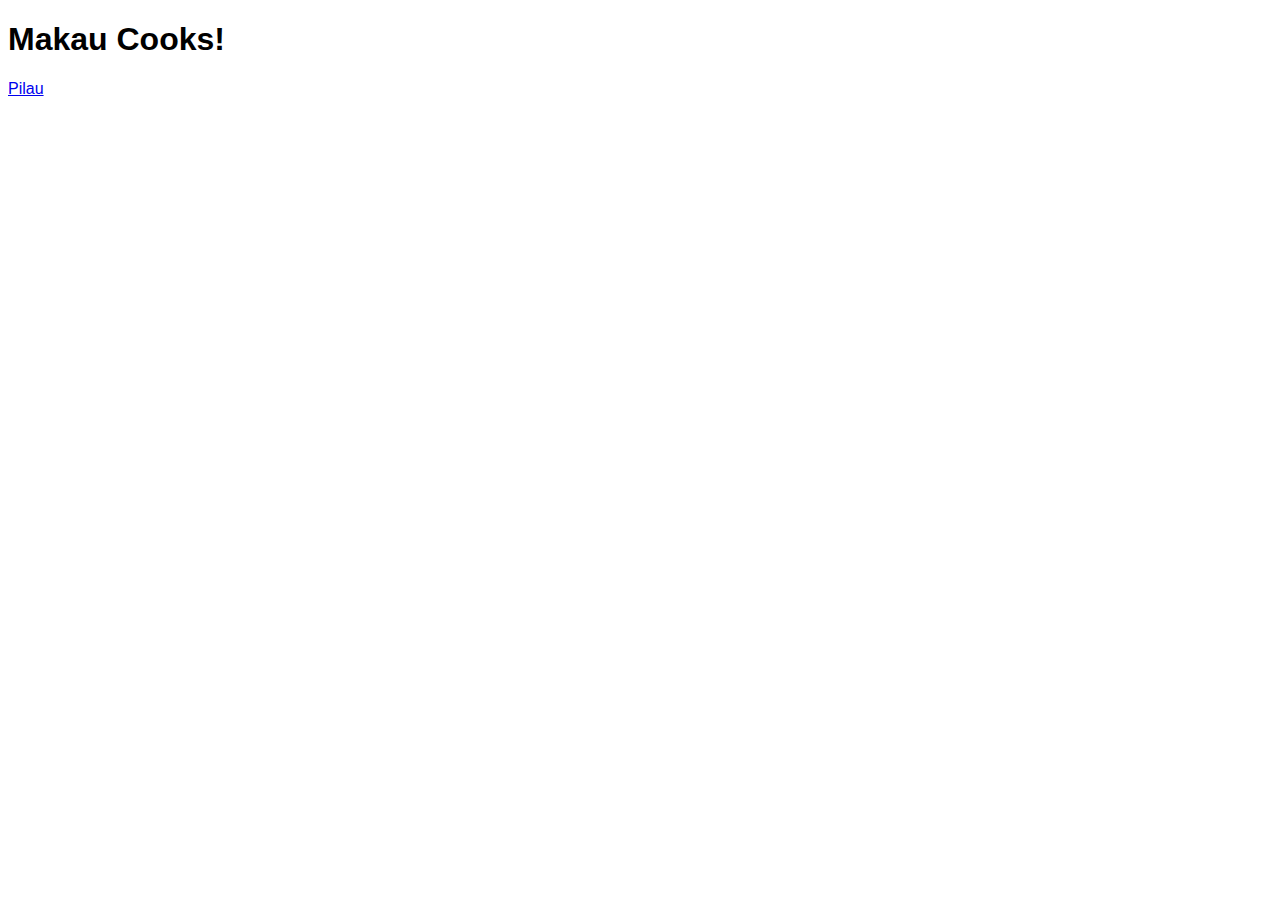
<file: index.html>
<!DOCTYPE html>
<html lang="en">
	<head>
		<meta charset="UTF-8" />
		<meta http-equiv="X-UA-Compatible" content="IE=edge" />
		<meta name="viewport" content="width=device-width, initial-scale=1.0" />
		<title>Jacob's Cookbook</title>
		<link rel="stylesheet" href="./css/styles.css" />
	</head>
	<body>
		<h1>Makau Cooks!</h1>

		<a href="./recipes/pilau.html">Pilau</a>
	</body>
</html>
</file>
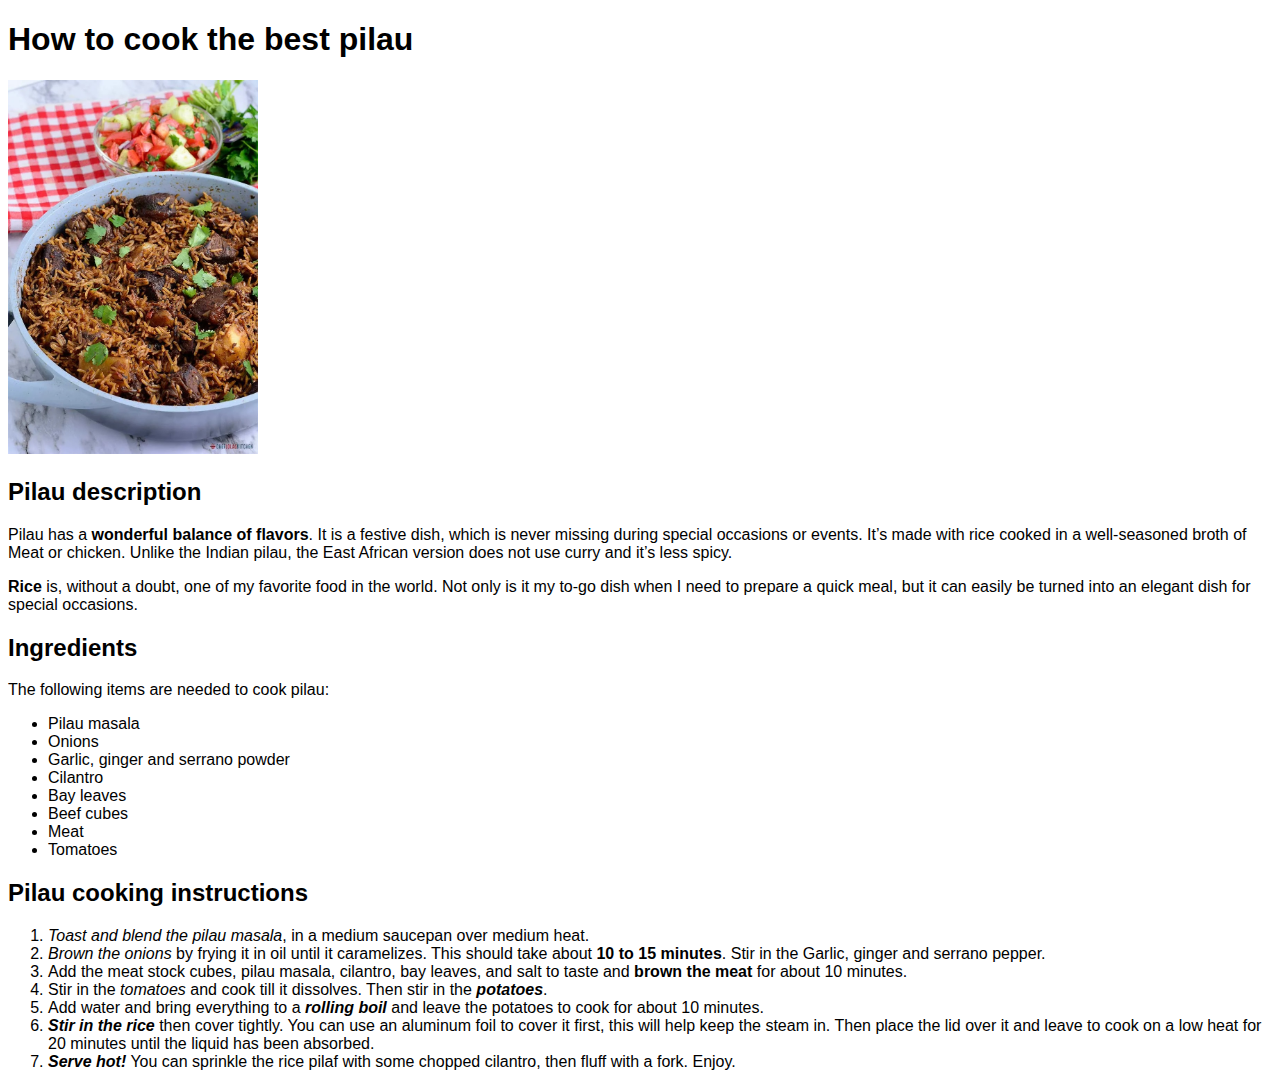
<file: recipes/pilau.html>
<!DOCTYPE html>
<html lang="en">
	<head>
		<meta charset="UTF-8" />
		<meta http-equiv="X-UA-Compatible" content="IE=edge" />
		<meta name="viewport" content="width=device-width, initial-scale=1.0" />
		<title>How to cook the best pilau</title>
		<link rel="stylesheet" href="../css/styles.css" />
	</head>
	<body>
		<h1>How to cook the best pilau</h1>
		<img src="../images/pilau.jpg" alt="Kenyan pilau" srcset="" />

		<h2>Pilau description</h2>
		<p>
			Pilau has a <strong>wonderful balance of flavors</strong>. It is a festive
			dish, which is never missing during special occasions or events. It’s made
			with rice cooked in a well-seasoned broth of Meat or chicken. Unlike the
			Indian pilau, the East African version does not use curry and it’s less
			spicy.
		</p>
		<p>
			<strong>Rice</strong> is, without a doubt, one of my favorite food in the
			world. Not only is it my to-go dish when I need to prepare a quick meal,
			but it can easily be turned into an elegant dish for special occasions.
		</p>

		<h2>Ingredients</h2>
		<p>The following items are needed to cook pilau:</p>
		<ul>
			<li>Pilau masala</li>
			<li>Onions</li>
			<li>Garlic, ginger and serrano powder</li>
			<li>Cilantro</li>
			<li>Bay leaves</li>
			<li>Beef cubes</li>
			<li>Meat</li>
			<li>Tomatoes</li>
		</ul>

		<h2>Pilau cooking instructions</h2>
		<ol>
			<li>
				<em>Toast and blend the pilau masala</em>, in a medium saucepan over
				medium heat.
			</li>
			<li>
				<em>Brown the onions</em> by frying it in oil until it caramelizes. This
				should take about <strong>10 to 15 minutes</strong>. Stir in the Garlic,
				ginger and serrano pepper.
			</li>
			<li>
				Add the meat stock cubes, pilau masala, cilantro, bay leaves, and salt
				to taste and <strong>brown the meat</strong> for about 10 minutes.
			</li>
			<li>
				Stir in the <em>tomatoes</em> and cook till it dissolves. Then stir in
				the <strong><em>potatoes</em></strong
				>.
			</li>
			<li>
				Add water and bring everything to a
				<strong><em>rolling boil</em></strong> and leave the potatoes to cook
				for about 10 minutes.
			</li>
			<li>
				<strong><em>Stir in the rice</em></strong> then cover tightly. You can
				use an aluminum foil to cover it first, this will help keep the steam
				in. Then place the lid over it and leave to cook on a low heat for 20
				minutes until the liquid has been absorbed.
			</li>
			<li>
				<strong><em>Serve hot!</em></strong> You can sprinkle the rice pilaf
				with some chopped cilantro, then fluff with a fork. Enjoy.
			</li>
		</ol>
	</body>
</html>
</file>
<file: css/styles.css>
* {
	font-family: "Helvetica", sans-serif;
}

img {
	height: auto;
	width: 250px;
}
</file>
